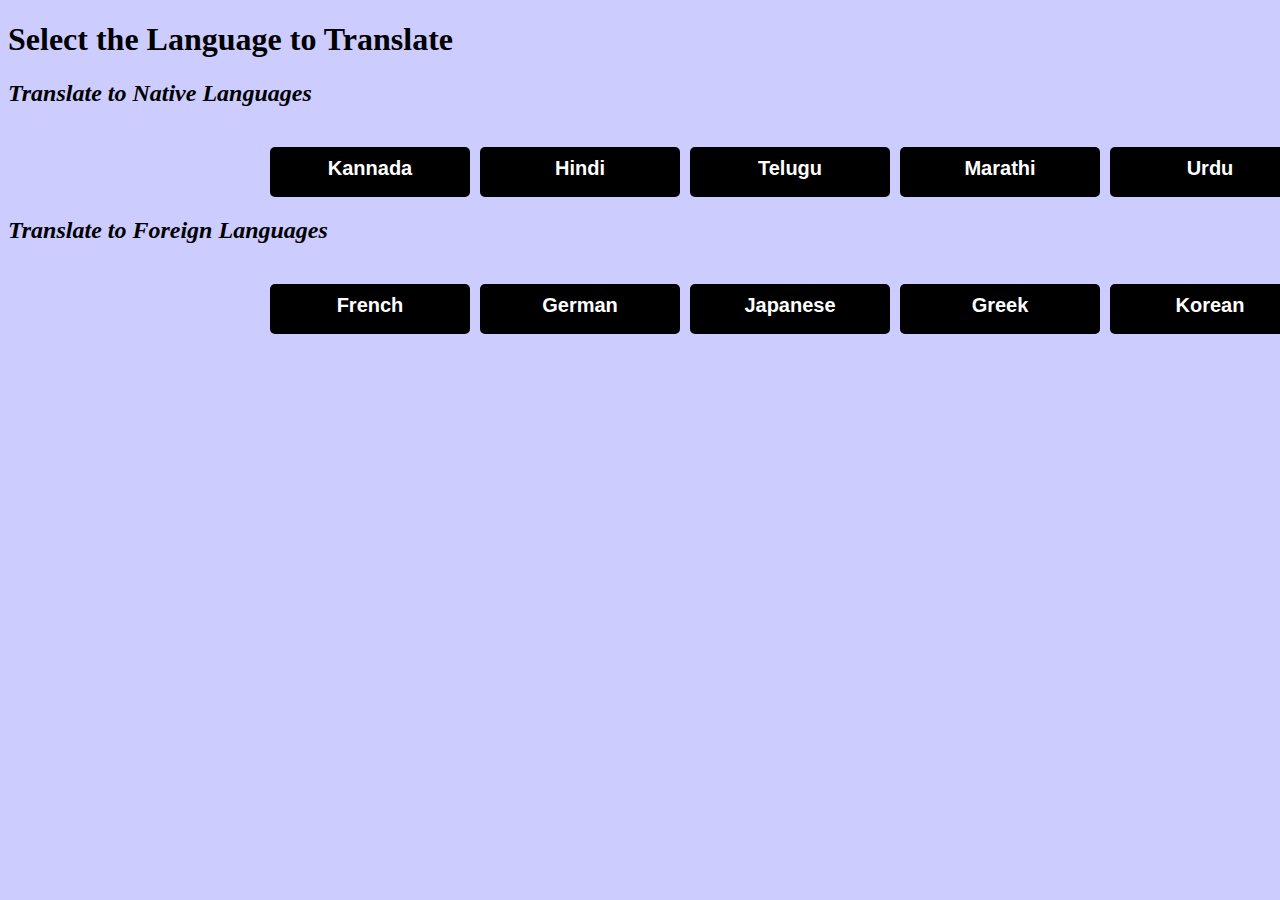
<file: lang_det/translate.html>
<!DOCTYPE html>
<html lang="en">
<head>
    <meta charset="UTF-8">
    <meta name="viewport" content="width=device-width, initial-scale=1.0">
    <title>Language</title>
    <link rel="stylesheet" href="new.css">
</head>
<body>
    <h1>Select the Language to Translate</h1>

    <h2>Translate to Native Languages</h2>
    <div class="zoom">
        <button class="opt"><a href="kan.html">Kannada</a></button>
        <button class="opt"><a href="hin.html">Hindi</a></button>
        <button class="opt"><a href="tel.html">Telugu</a></button>
        <button class="opt"><a href="mar.html">Marathi</a></button>
        <button class="opt"><a href="urd.html">Urdu</a></button>
    </div>

    <h2>Translate to Foreign Languages</h2>
    <div class="zoom">
        <button class="opt"><a href="fren.html">French</a></button>
        <button class="opt"><a href="germ.html">German</a></button>
        <button class="opt"><a href="jap.html">Japanese</a></button>
        <button class="opt"><a href="greek.html">Greek</a></button>
        <button class="opt"><a href="kor.html">Korean</a></button>
    </div>
</body>
</html>
</file>
<file: lang_det/new.css>
.head{
    background-image: url("final.jpeg");
     height:500px;
    width: 1200px; 
    background-repeat: no-repeat;
    margin-left: 10%;
    background-position: 50%;
    align-items: center;
    font-family: cursive;
    border-radius: 30px;
    
}
#header{
    /* background-color: black; */
    font-size: 60px;
    color:black;
    height: 80px;
    width:1600px;
    text-align: center;
    margin-bottom: 30px;
    font-family: Pussycat,Algerian,Broadway;
    margin-bottom: 30px;
    border-radius: 30px;   
    
}
body{
    background-color:#ccccff;
}

.butt{
    background-color: black;
    color:white;
    text-align: center;
    align-items: center;
    margin-left: 45%; 
    margin-top: 30px;
    height: 60px;
    width: 300px;
    font-size: 20px;
    align-items: center;
    border-radius: 20px;
    text-decoration: none;
}

/* button:hover{
    background-color: blueviolet;
} */

.opt{
    /* padding:50px; */
    /* background-color: green; */
    transition: transform .2s;
    width:200px;
    height:200px;
    margin:0 auto;

}
.opt:hover{
    transform:scale(1.5);
    
}

a{
    text-decoration: none;
    color: aliceblue;
}

.opt{
    background-color: black;
    color:white;
    text-align: center;
    align-items: center;
    margin-left: 15%; 
    margin-top: 20px;
    height: 50px;
    width: 200px;
    font-size: 20px;
    align-items: center;
    border-radius: 20px;
    text-decoration: none;

}
h2{
    font-style:  italic;

}

#translateButton{
    background-color: black;
    color:white;
    text-align: center;
    align-items: center;
    margin-left: 15%; 
    margin-top: 20px;
    height: 50px;
    width: 200px;
    font-size: 20px;
    align-items: center;
    border-radius: 20px;
    text-decoration: none;
    margin-bottom: 3%;

}

 .lan{

    align-items: center;
    margin-left: 60px;
    margin-top: 60px;
    align-items: center;
    font-family: Pussycat,Algerian,Broadway;
    font-size: 40px;

   
} 

.newimg{
    margin-top: 5%;
    height: 500px;
    width:500px;
    
}
#next{
    display: flex;
}

.zoom {
    display: grid;
    grid-template-columns: repeat(5, 1fr); /* 5 buttons per line */
    gap: 10px;
    max-width: 800px;  /* Optional: limits the total width */
    margin: 0 auto 20px auto; /* Center the grid */
}

.opt {
    padding: 10px 20px;
    background-color: black;
    border: none;
    border-radius: 5px;
    cursor: pointer;
    text-align: center;
}

.opt a {
    text-decoration: none;
    color: white;
    font-weight: bold;
    display: inline-block;
    width: 100%;
    height: 100%;
}
</file>
